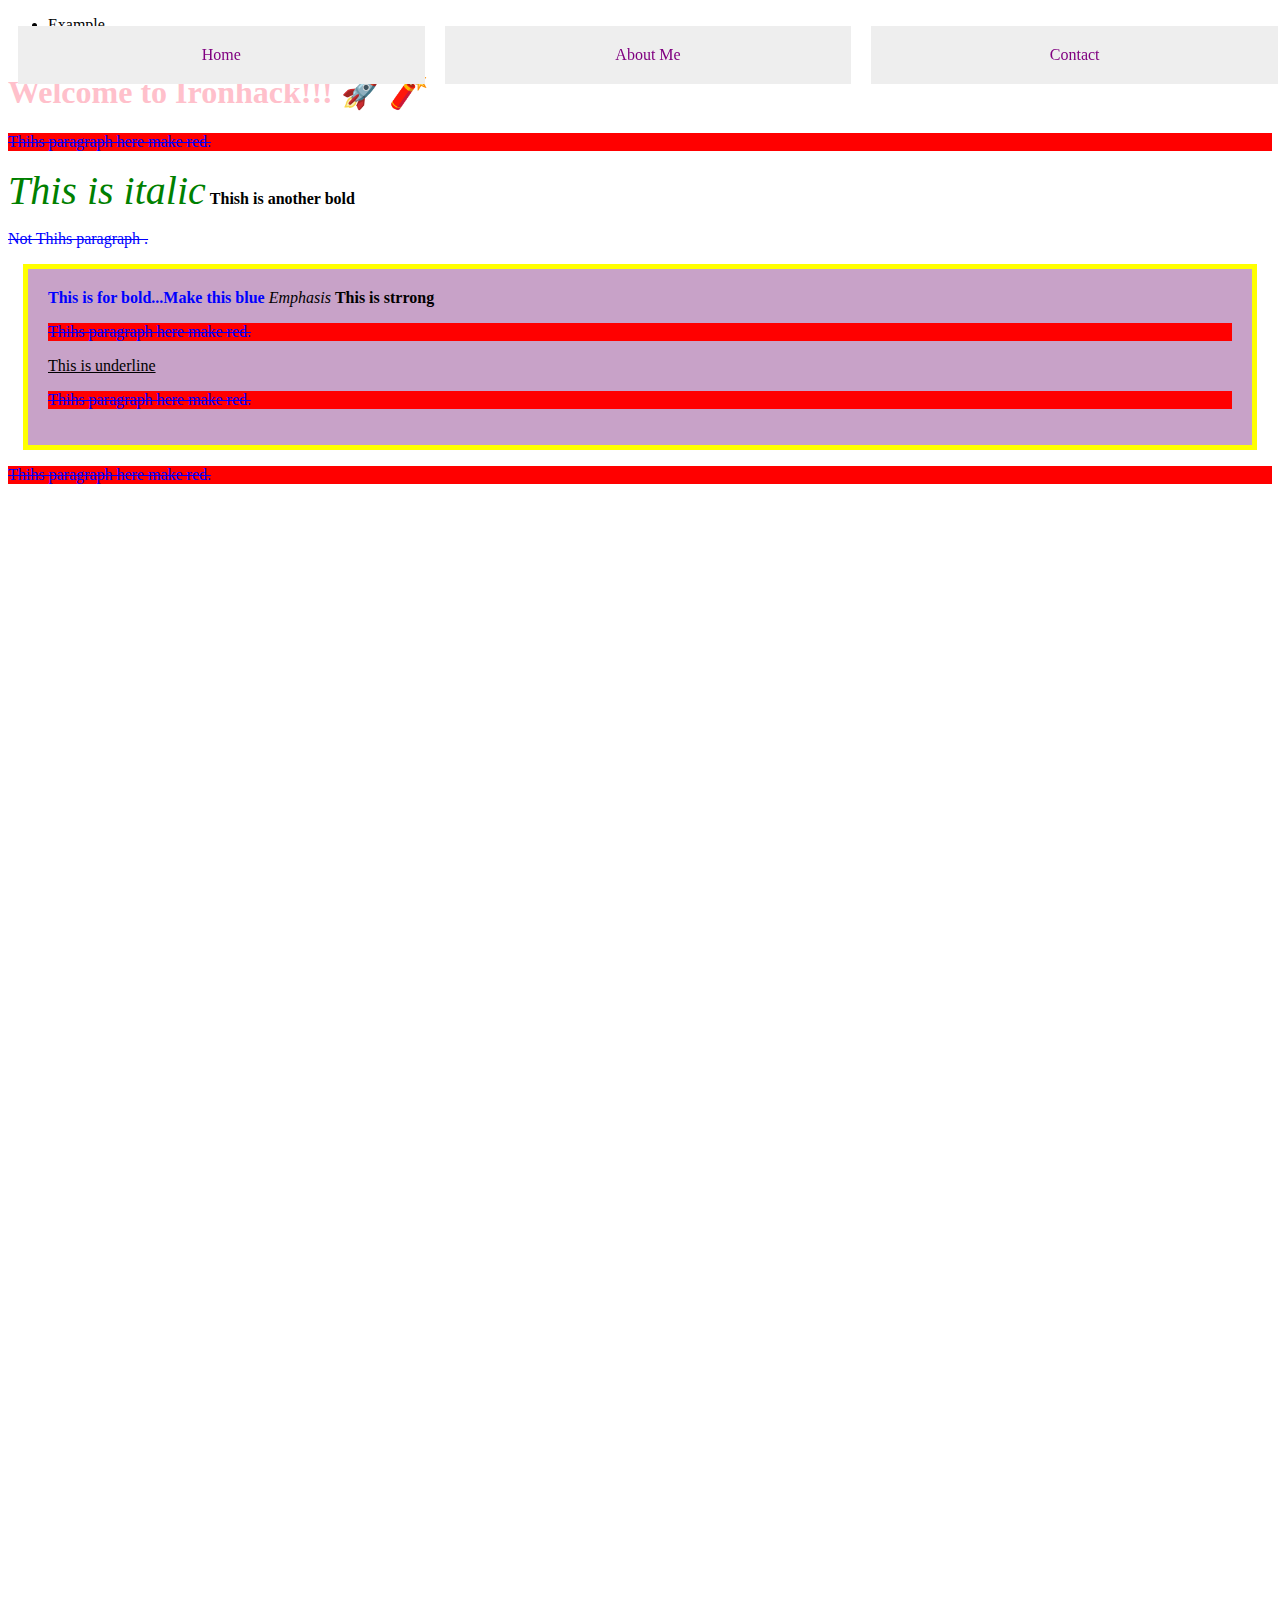
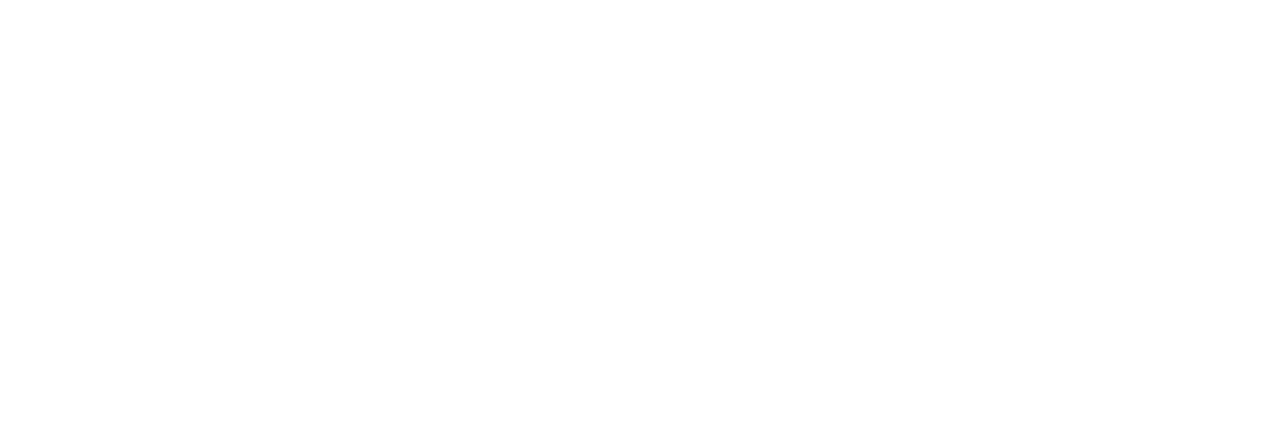
<file: 10-18/index.html>
<!DOCTYPE html>
<html lang="en">

<head>
    <meta charset="UTF-8">
    <meta http-equiv="X-UA-Compatible" content="IE=edge">
    <meta name="viewport" content="width=device-width, initial-scale=1.0">
    <title>Document</title>
    <!-- <style>
        h1 {
            color: pink;
        }

        p {
            text-decoration: line-through;
        }
    </style> -->

    <link rel="stylesheet" href="style.css">
</head>


<body>

    <nav>
        <ul>
            <li>Home</li>
            <li>About Me</li>
            <li>Contact</li>
        </ul>
    </nav>

    <ul>
        <li>Example</li>
        <li>Example</li>
    </ul>


    <h1>Welcome to Ironhack!!! 🚀 🧨</h1>
    <p class="redParagraph">Thihs paragraph here make red.</p>

    <i style="color:green; font-size:40px;">This is italic</i>

    <b>Thish is another bold</b>
    <p>Not Thihs paragraph .</p>
    <main>
        <b>This is for bold...Make this blue</b>
        <em>Emphasis</em>
        <strong>This is strrong</strong>
        <p class="redParagraph">Thihs paragraph here make red.</p>
        <u>This is underline</u>
        <p class="redParagraph">Thihs paragraph here make red.</p>

    </main>
    <p class="redParagraph">Thihs paragraph here make red.</p>


</body>

</html>
</file>
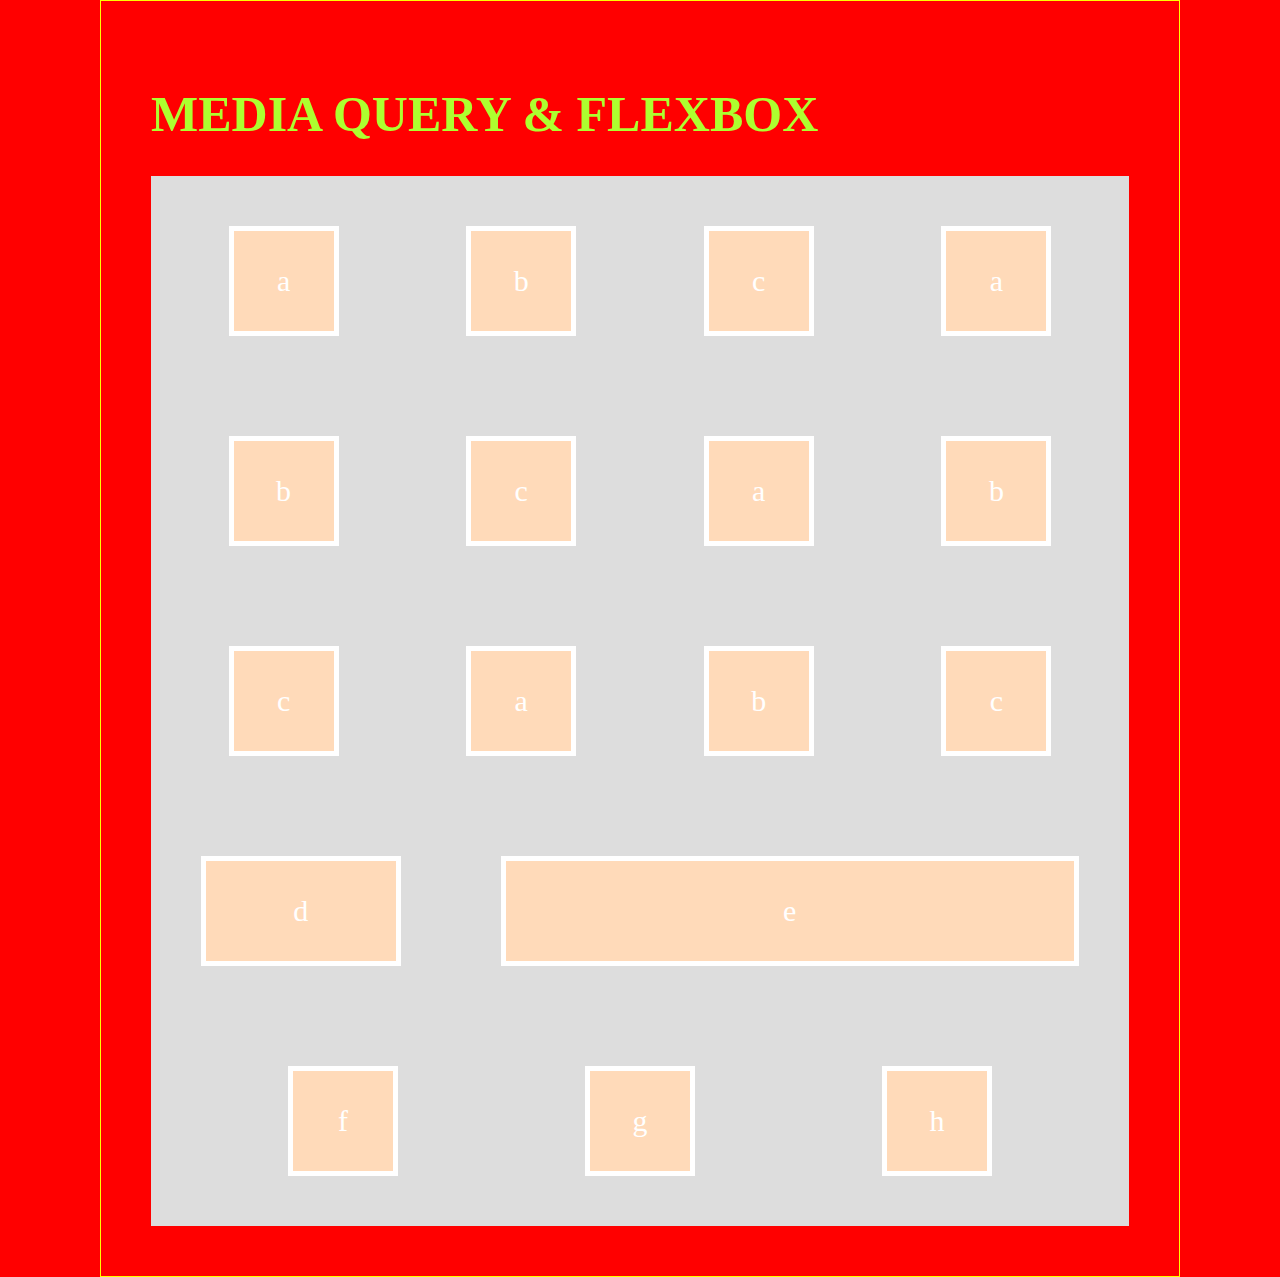
<file: 10-19/index.html>
<!DOCTYPE html>
<html lang="en">

<head>
    <meta charset="UTF-8">
    <meta http-equiv="X-UA-Compatible" content="IE=edge">
    <meta name="viewport" content="width=device-width, initial-scale=1.0">
    <title>Document</title>
    <link rel="stylesheet" href="style.css" />
    <link rel="stylesheet" media="screen and (max-width:700px)" href="mobile.css" />
    <link rel="stylesheet" media="screen and (min-width:700px)" href="desktop.css" />

</head>

<body>
    <h1>Media Query & Flexbox</h1>

    <section class="box-container">
        <div>a</div>
        <div>b</div>
        <div>c</div>
        <div>a</div>
        <div>b</div>
        <div>c</div>
        <div>a</div>
        <div>b</div>
        <div>c</div>
        <div>a</div>
        <div>b</div>
        <div>c</div>
    </section>
    <section class="box-container middle-row">
        <div id="d">d</div>
        <div id="e">e</div>
    </section>
    <section class="box-container">
        <div>f</div>
        <div>g</div>
        <div>h</div>
    </section>

</body>

</html>
</file>
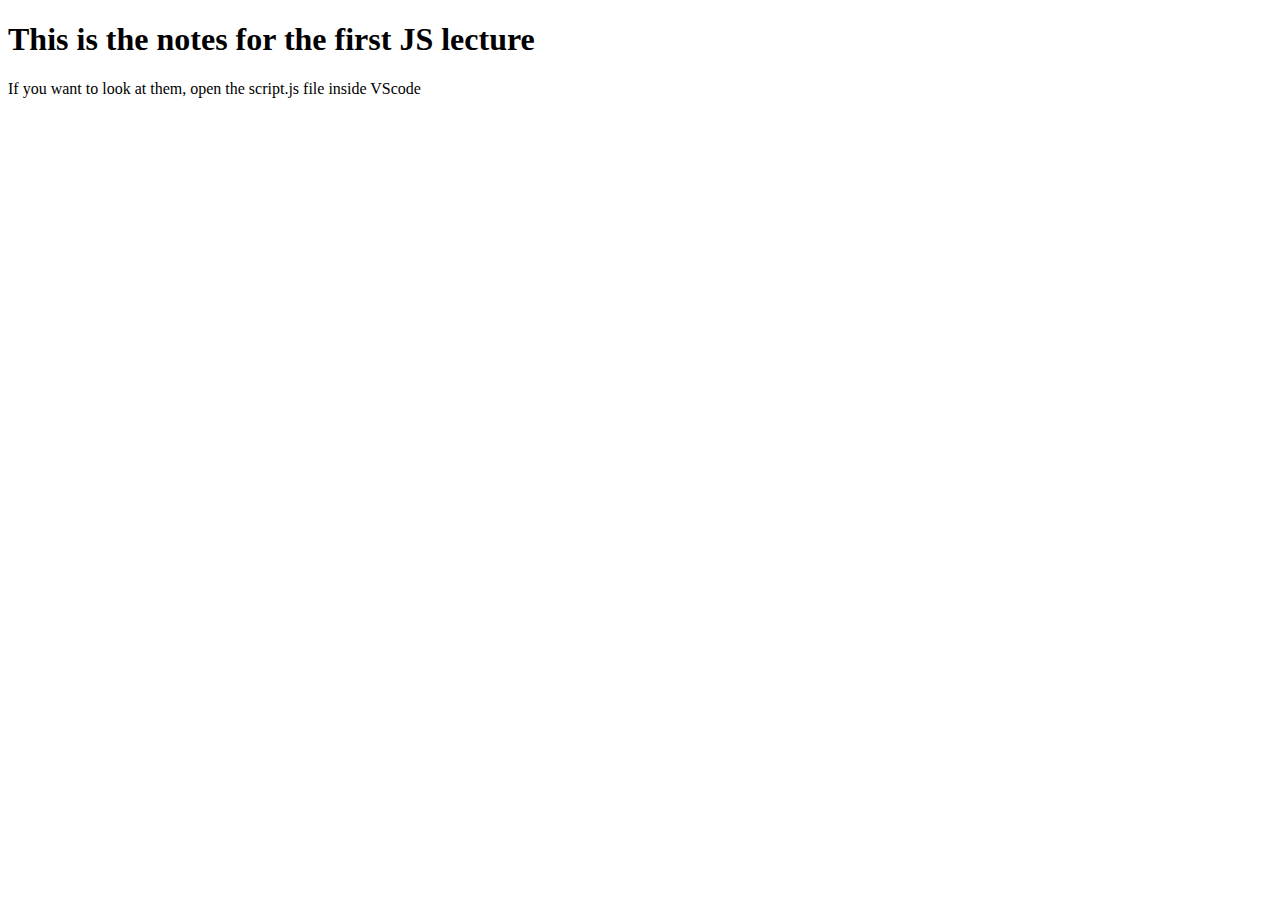
<file: 10-20/index.html>
<!DOCTYPE html>
<html>
  <head>
    <meta charset="utf-8" />
    <meta http-equiv="X-UA-Compatible" content="IE=edge" />
    <title>Basic Javascript</title>
    <meta name="viewport" content="width=device-width, initial-scale=1" />
  </head>
  <body>
    <h1>This is the notes for the first JS lecture</h1>
    <p>If you want to look at them, open the script.js file inside VScode</p>
    <script src="./script.js" async defer></script>
  </body>
</html>
</file>
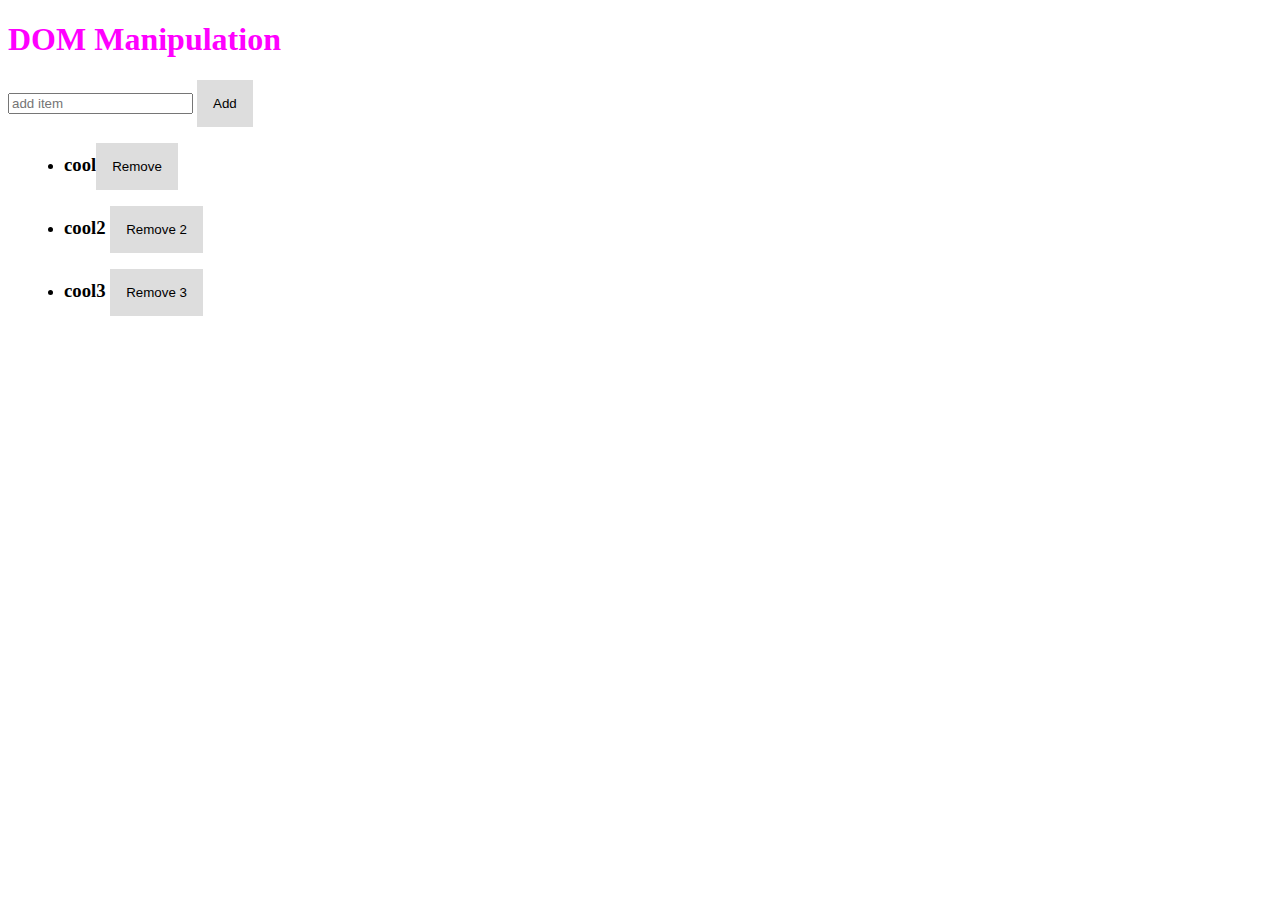
<file: 11-2/index.html>
<!DOCTYPE html>
<html lang="en">

<head>
    <meta charset="UTF-8">
    <meta http-equiv="X-UA-Compatible" content="IE=edge">
    <meta name="viewport" content="width=device-width, initial-scale=1.0">
    <title>hello</title>
    <link rel="stylesheet" href="style.css">
</head>


<body>

    <h1>DOM Manipulation</h1>

    <!-- <button>Man</button>
    <button class="active">Bear</button>
    <button>Pig</button> -->
    <input id="addItem" placeholder="add item" type="text" />
    <button id="addButton">Add</button>

    <ul id="theList">
        <li>
            <h3>cool</h3><button>Remove</button>
        </li>
        <li>
            <h3>cool2 </h3><button>Remove 2</button>
        </li>
        <li>
            <h3>cool3 </h3><button>Remove 3</button>
        </li>
    </ul>
</body>


<script type="text/javascript" src="script.js"></script>


</html>
</file>
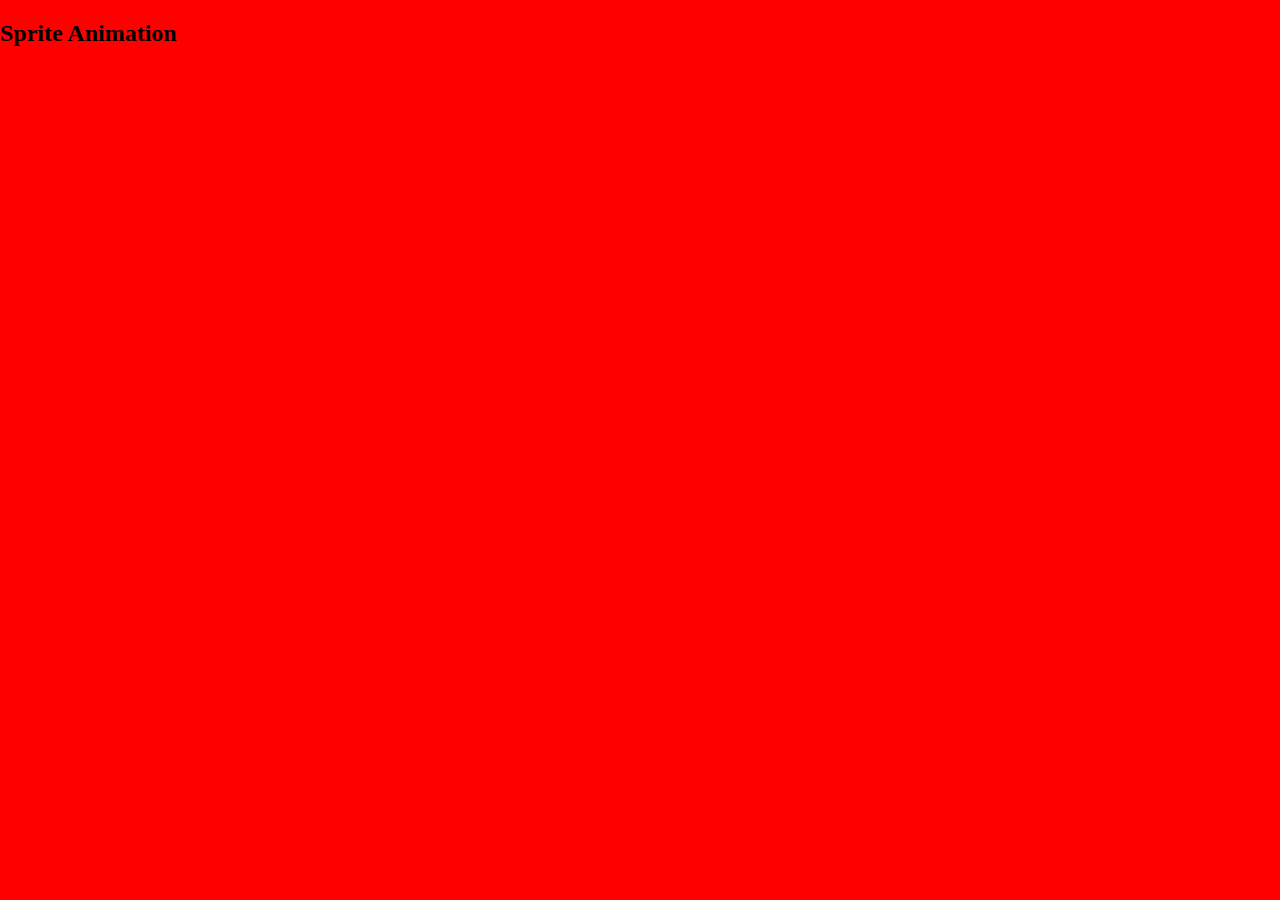
<file: 11-5/index.html>
<!DOCTYPE html>
<html lang="en">

<head>
    <meta charset="UTF-8">
    <meta http-equiv="X-UA-Compatible" content="IE=edge">
    <meta name="viewport" content="width=device-width, initial-scale=1.0">
    <title>Document</title>
    <link rel="stylesheet" href="style.css">
</head>

<body>
    <h2>Sprite Animation</h2>
    <!-- <iframe src="https://www.youtube.com/embed/MCkTebktHVc" /> -->

    <canvas></canvas>

    <div class="snowflakes" aria-hidden="true">
        <div class="snowflake">
            ❅
        </div>
        <div class="snowflake">
            ❅
        </div>
        <div class="snowflake">
            ❆
        </div>
        <div class="snowflake">
            ❄
        </div>
        <div class="snowflake">
            ❅
        </div>
        <div class="snowflake">
            ❆
        </div>
        <div class="snowflake">
            ❄
        </div>
        <div class="snowflake">
            ❅
        </div>
        <div class="snowflake">
            ❆
        </div>
        <div class="snowflake">
            ❄
        </div>
    </div>
</body>

<script type="text/javascript" src="script.js"></script>

</html>
</file>
<file: 10-18/style.css>
* {
    transition: all .3s;
    /* border: 1px dashed black; */
}

body {
    height: 2000px;
}

h1 {
    color: pink;
}


p {
    text-decoration: line-through;
    color: blue;
}

p:hover{
    background:hotpink;
}

/* 
i {
    color: rebeccapurple !important; Dont do this 
} */



main{ 
    background-color:#C8A2C8;
    padding: 20px;
    margin: 15px; 
    border: 5px solid yellow;
  
}

main:hover {
    transform:rotate(70deg)
}



main b {
    color:blue;
}

.redParagraph{
    background:red;
}

nav ul {
    display:flex;
    justify-content:space-between;

}
nav{
    margin:0;
    position: fixed;
    top: 0;
    width: 100%;
}



nav ul {
    padding: 0;
}

nav ul li{
    padding: 20px;
    width: 33%;
    background: #eee;
    text-align:center;
    list-style-type: none;
    margin: 10px;
    color: purple
}
</file>
<file: 10-19/style.css>
h1 {
    text-transform: uppercase;
}

/* 
.box-container{
    display:flex;
    background: #ddd;
    justify-content:center;
    align-items:center;
    flex-direction: column;
}

.box-container div {
    color:white;
    font-size:30px;
    background: peachpuff;
    border: 5px solid white;
    width: 50px;
    height: 50px;
    display:flex;
    justify-content:center;
    align-items:center;
} */
</file>
<file: 10-19/mobile.css>
body {
    background-color: blue;
}

h1{
    color: orange;
    font-size:50px;
}



.box-container{
    display:flex;
    background: #ddd;
    justify-content:center;
    align-items:center;
    flex-direction: column;
    
}

.box-container div {
    color:white;
    font-size:30px;
    background: peachpuff;
    border: 5px solid white;
    width: 100vw;
    height: 100vw;
    display:flex;
    justify-content:center;
    align-items:center;
}
</file>
<file: 10-19/desktop.css>
body {
    background-color: red;
    display:flex;
    flex-direction: column;
    margin:0 100px;
    padding: 50px;
    border: 1px solid yellow;
}

h1{
    color: greenyellow;
    font-size:50px;
}


.box-container{
    display:flex;
    background: #ddd;
    justify-content:space-evenly;
    align-items:center;
    flex-direction: row;
    flex-wrap: wrap;

    /* height: 200px; */
}

.box-container div {
    margin: 50px;
    color:white;
    font-size:30px;
    background: peachpuff;
    border: 5px solid white;
    width: 100px;
    height:  100px;
    display:flex;
    justify-content:center;
    align-items:center;
}

 #d{
    flex:1;
}

 #e{
    flex:3;
}
</file>
<file: 11-2/style.css>
*{
    transition: all .5s;
}

li{ 
    margin: 1rem;
}
h3{ display: inline}

button{
    padding: 1rem;
    outline: none;
    border:none;
    background: #ddd;
}

button.active{
    background:coral;
}
</file>
<file: 11-5/style.css>
body{
    margin: 0;
    overflow: hidden;
}
canvas {
    border: 1px solid red;
}


body{
    background:red;
  }
  /* customizable snowflake styling */
  .snowflake {
    color: #fff;
    font-size: 1em;
    font-family: Arial;
    text-shadow: 0 0 1px #000;
  }
  
  @-webkit-keyframes snowflakes-fall{0%{top:-10%}100%{top:100%}}@-webkit-keyframes snowflakes-shake{0%{-webkit-transform:translateX(0px);transform:translateX(0px)}50%{-webkit-transform:translateX(80px);transform:translateX(80px)}100%{-webkit-transform:translateX(0px);transform:translateX(0px)}}@keyframes snowflakes-fall{0%{top:-10%}100%{top:100%}}@keyframes snowflakes-shake{0%{transform:translateX(0px)}50%{transform:translateX(80px)}100%{transform:translateX(0px)}}.snowflake{position:fixed;top:-10%;z-index:9999;-webkit-user-select:none;-moz-user-select:none;-ms-user-select:none;user-select:none;cursor:default;-webkit-animation-name:snowflakes-fall,snowflakes-shake;-webkit-animation-duration:10s,3s;-webkit-animation-timing-function:linear,ease-in-out;-webkit-animation-iteration-count:infinite,infinite;-webkit-animation-play-state:running,running;animation-name:snowflakes-fall,snowflakes-shake;animation-duration:10s,3s;animation-timing-function:linear,ease-in-out;animation-iteration-count:infinite,infinite;animation-play-state:running,running}.snowflake:nth-of-type(0){left:1%;-webkit-animation-delay:0s,0s;animation-delay:0s,0s}.snowflake:nth-of-type(1){left:10%;-webkit-animation-delay:1s,1s;animation-delay:1s,1s}.snowflake:nth-of-type(2){left:20%;-webkit-animation-delay:6s,.5s;animation-delay:6s,.5s}.snowflake:nth-of-type(3){left:30%;-webkit-animation-delay:4s,2s;animation-delay:4s,2s}.snowflake:nth-of-type(4){left:40%;-webkit-animation-delay:2s,2s;animation-delay:2s,2s}.snowflake:nth-of-type(5){left:50%;-webkit-animation-delay:8s,3s;animation-delay:8s,3s}.snowflake:nth-of-type(6){left:60%;-webkit-animation-delay:6s,2s;animation-delay:6s,2s}.snowflake:nth-of-type(7){left:70%;-webkit-animation-delay:2.5s,1s;animation-delay:2.5s,1s}.snowflake:nth-of-type(8){left:80%;-webkit-animation-delay:1s,0s;animation-delay:1s,0s}.snowflake:nth-of-type(9){left:90%;-webkit-animation-delay:3s,1.5s;animation-delay:3s,1.5s}
  /* Demo Purpose Only*/
  .demo {
    font-family: 'Raleway', sans-serif;
      color:#fff;
      display: block;
      margin: 0 auto;
      padding: 15px 0;
      text-align: center;
  }
  .demo a{
    font-family: 'Raleway', sans-serif;
  color: #000;		
  }
</file>
